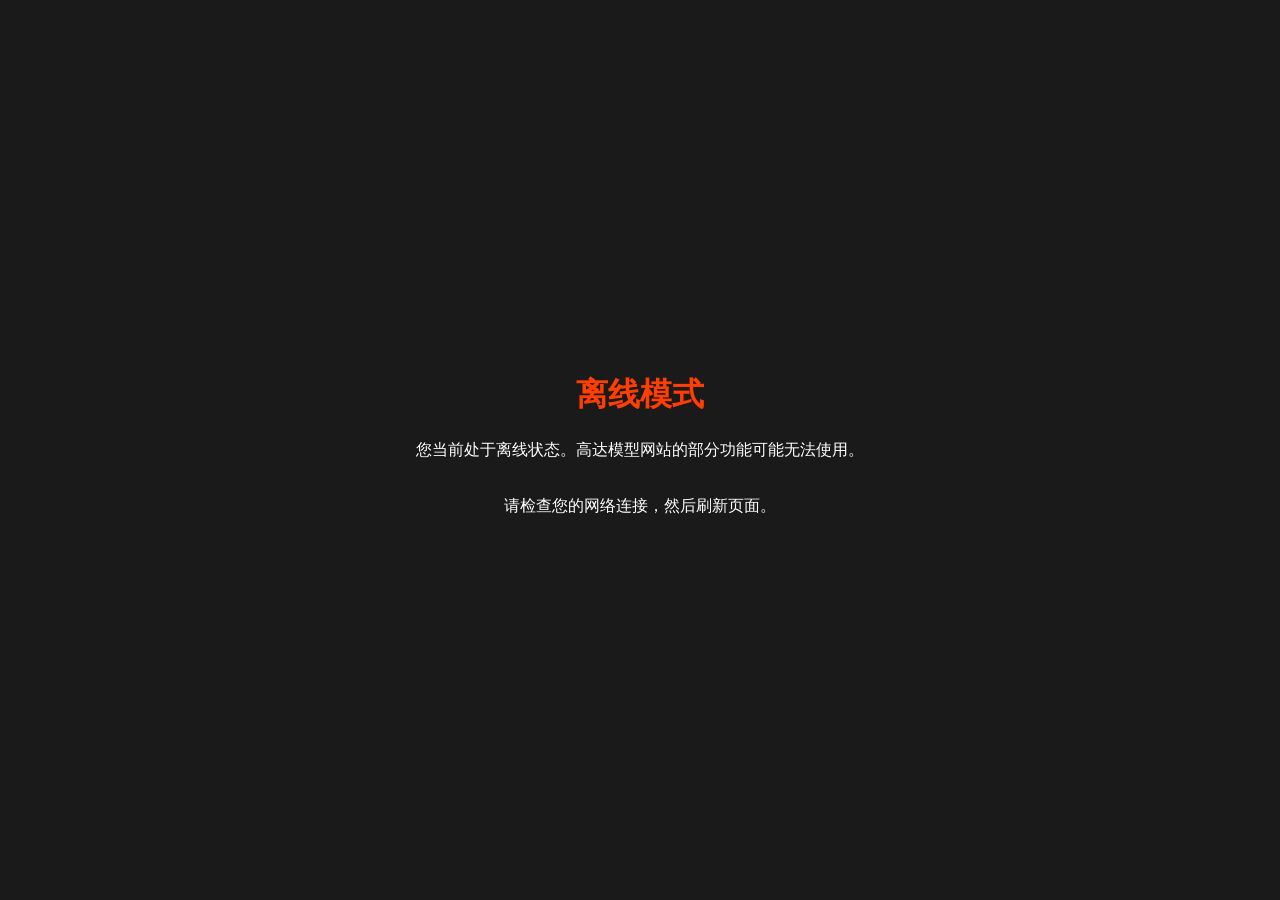
<file: offline.html>
<!DOCTYPE html>
<html lang="zh-CN">
<head>
    <meta charset="UTF-8">
    <meta name="viewport" content="width=device-width, initial-scale=1.0">
    <title>刹那的高达模型 - 离线模式</title>
    <style>
        body {
            font-family: 'Noto Sans SC', sans-serif;
            background-color: #1a1a1a;
            color: white;
            display: flex;
            justify-content: center;
            align-items: center;
            height: 100vh;
            margin: 0;
            text-align: center;
        }
        
        .offline-container {
            max-width: 600px;
            padding: 20px;
        }
        
        h1 {
            color: #ff3e00;
            margin-bottom: 20px;
        }
        
        p {
            margin-bottom: 30px;
            line-height: 1.6;
        }
        
        .gundam-icon {
            font-size: 50px;
            margin-bottom: 20px;
            color: #0066cc;
        }
    </style>
</head>
<body>
    <div class="offline-container">
        <div class="gundam-icon">
            <i class="fas fa-robot"></i>
        </div>
        <h1>离线模式</h1>
        <p>您当前处于离线状态。高达模型网站的部分功能可能无法使用。</p>
        <p>请检查您的网络连接，然后刷新页面。</p>
    </div>
</body>
</html>
</file>
